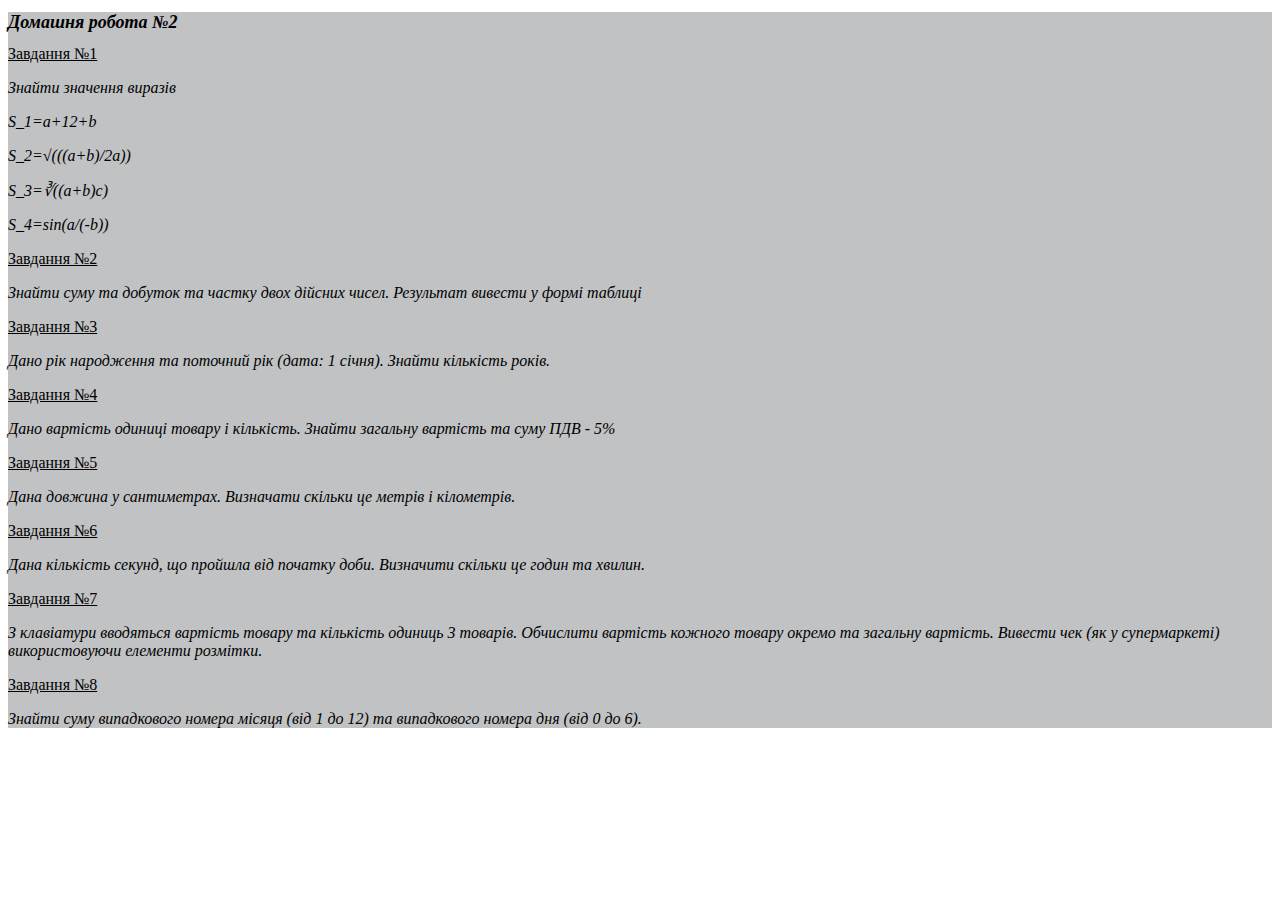
<file: Lesson2/index.html>
<!DOCTYPE html>
  <head>
    <meta charset="UTF-8" />
    <meta name="viewport" content="width=device-width, initial-scale=1.0" />
    <title>Lesson 2</title>
  </head>
  <link href="style.css" rel="stylesheet">
  <body>
    <main class="main">
      <h1 class="header">Домашня робота  №2</h1>
      <div>
        <a href="exercise1.html">Завдання №1</a>
        <p>Знайти значення виразів</p>
        <p>S_1=a+12+b</p>
        <p>S_2=√(((a+b)/2a))</p>
        <p>S_3=∛((a+b)c)</p>
        <p>S_4=sin⁡(a/(-b))</p>
      </div>
      <div>
        <a href="exercise2.html">Завдання №2</a>
        <p>
          Знайти суму та добуток та частку двох дійсних чисел. Результат вивести
          у формі таблиці
        </p>
      </div>
      <div>
        <a href="exercise3.html">Завдання №3</a>
        <p>
          Дано рік народження та поточний рік (дата: 1 січня). Знайти кількість
          років.
        </p>
      </div>
      <div>
        <a href="exercise4.html">Завдання №4</a>
        <p>
          Дано вартість одиниці товару і кількість. Знайти загальну вартість та
          суму ПДВ - 5%
        </p>
      </div>
      <div>
        <a href="exercise5.html">Завдання №5</a>
        <p>
          Дана довжина у сантиметрах. Визначати скільки це метрів і кілометрів.
        </p>
      </div>
      <div>
        <a href="exercise6.html">Завдання №6</a>
        <p>
          Данa кількість секунд, що пройшла від початку доби. Визначити скільки
          це годин та хвилин.
        </p>
      </div>
      <div>
        <a href="exercise7.html">Завдання №7</a>
        <p>
          З клавіатури вводяться вартість товару та кількість одиниць 3 товарів.
          Обчислити вартість кожного товару окремо та загальну вартість. Вивести
          чек (як у супермаркеті) використовуючи елементи розмітки.
        </p>
      </div>
      <div>
        <a href="exercise8.html">Завдання №8</a>
        <p>
          Знайти суму випадкового номера місяця (від 1 до 12) та випадкового
          номера дня (від 0 до 6).
        </p>
      </div>
    </main>
  </body>
</html>
</file>
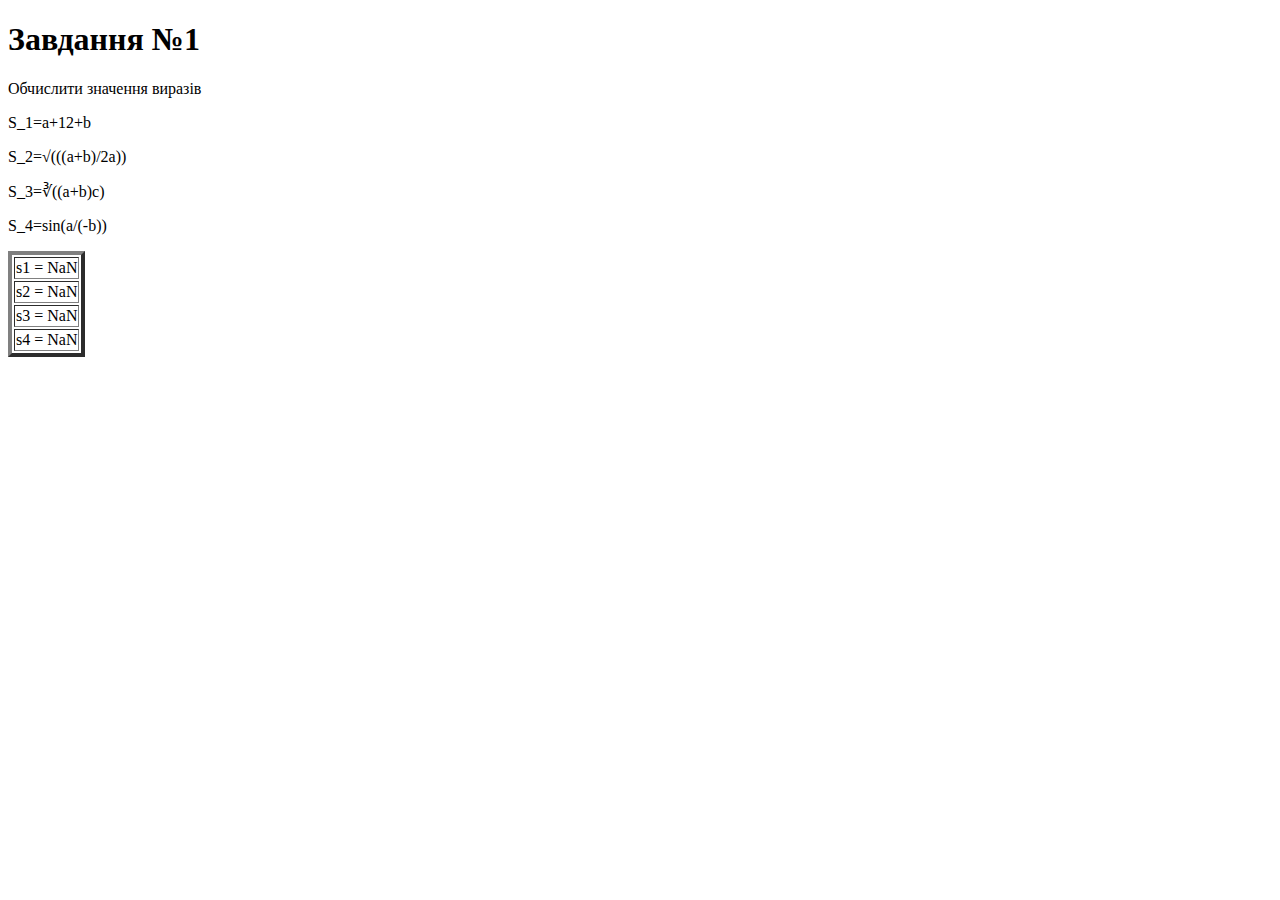
<file: Lesson2/exercise1.html>
<!DOCTYPE html>

<head>
   <meta charset="UTF-8">
	<meta http-equiv="X-UA-Compatible" content="IE=edge" />
   <meta name="viewport" content="width=device-width, initial-scale=1.0">
   <title>Exercise #1</title>
</head>

<body>
   <h1>Завдання №1</h1>
   <p>Обчислити значення виразів</p>
   
	<p>S_1=a+12+b</p>

   <p>S_2=√(((a+b)/2a))</p>
   
	<p>S_3=∛((a+b)c)</p>
   
	<p>S_4=sin⁡(a/(-b))</p>
   
   <script>
      let a = parseFloat(prompt('Введіть число A', '0'))
      let b = parseFloat(prompt('Введіть число B', '0'))
      let c = parseFloat(prompt('Введіть число C', '0'))

      let s1 = a + 12 + b
      let s2 = Math.sqrt((a + b) / (2 * a))
      let s3 = Math.cbrt(((a + b) * c))
      let s4 = Math.sin(a / (-b))


   document.write(`
    <table border="4px">
      <tr>
         <td>s1 = ${s1}</td>
      </tr>
      <tr>
         <td>s2 = ${s2}</td>
      </tr>
      <tr>
         <td>s3 = ${s3}</td>
      </tr>
      <tr>
         <td>s4 = ${s4}</td>
      </tr>
    </table>
      `)
   </script>
</body>


</html>
</file>
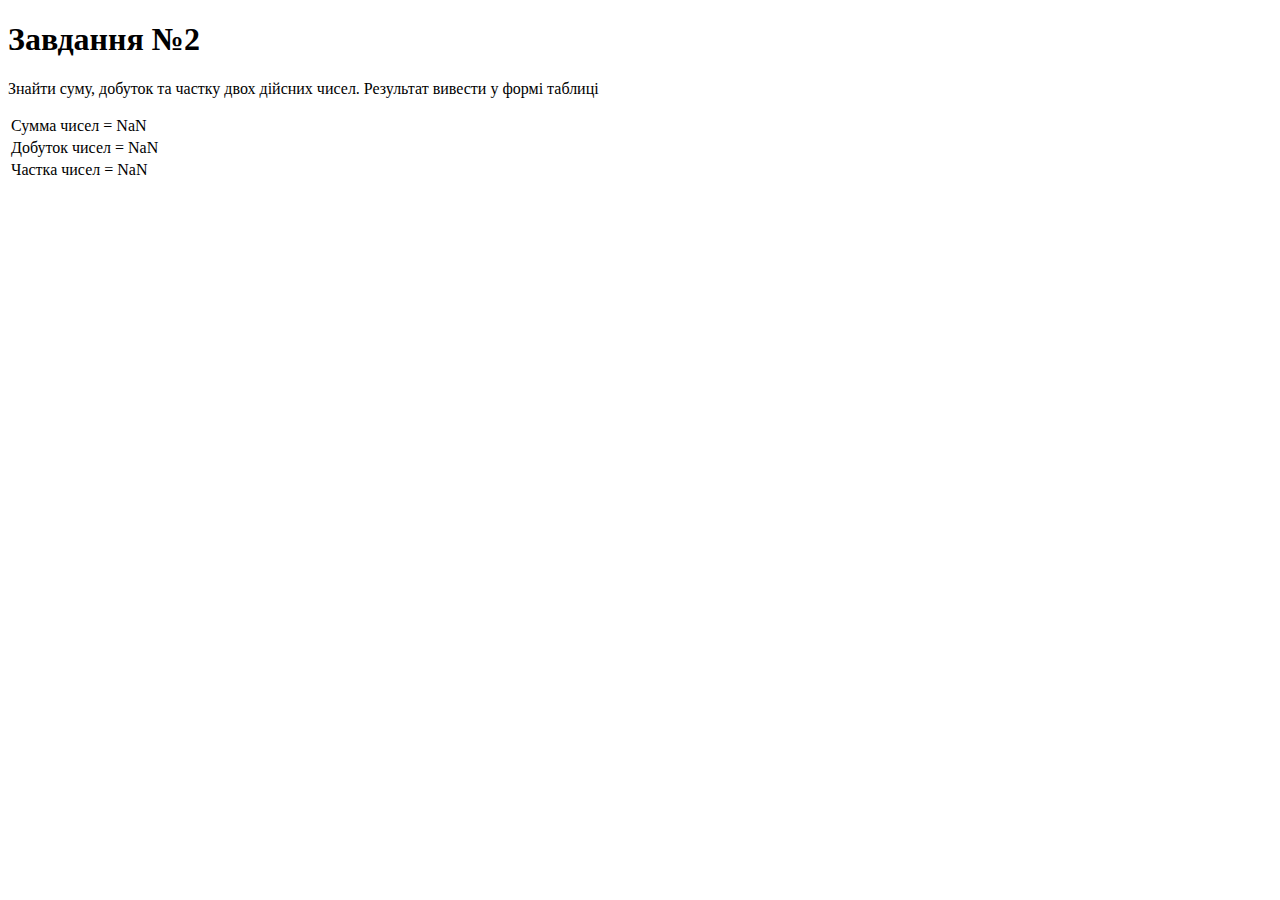
<file: Lesson2/exercise2.html>
<!DOCTYPE html>
<html lang="en">
  <head>
    <meta charset="UTF-8" />
    <meta http-equiv="X-UA-Compatible" content="IE=edge" />
    <meta name="viewport" content="width=device-width, initial-scale=1.0" />
    <title>Exercise2</title>
  </head>

  <body>
    <h1>Завдання №2</h1>
    <p>
      Знайти суму, добуток та частку двох дійсних чисел. Результат вивести у
      формі таблиці
    </p>

    <script>
      let firstRealNumber = parseFloat(prompt("Введіть перше дійсне число"));
      let secondRealNumber = parseFloat(prompt("Введіть друге дійсне число"));

      let sumRealNumbers = firstRealNumber + secondRealNumber;
      let multiplyRealNumbers = firstRealNumber * secondRealNumber;
      let fractionRealNumbers = firstRealNumber / secondRealNumber;

      document.write(`<table>
   <tr>
      <td>Сумма чисел = ${sumRealNumbers}</td>
   </tr>
   <tr>
      <td>Добуток чисел = ${multiplyRealNumbers}</td>
   </tr>
   <tr>
      <td>Частка чисел = ${fractionRealNumbers}</td>
   </tr>
   </table>`);
    </script>
  </body>
</html>
</file>
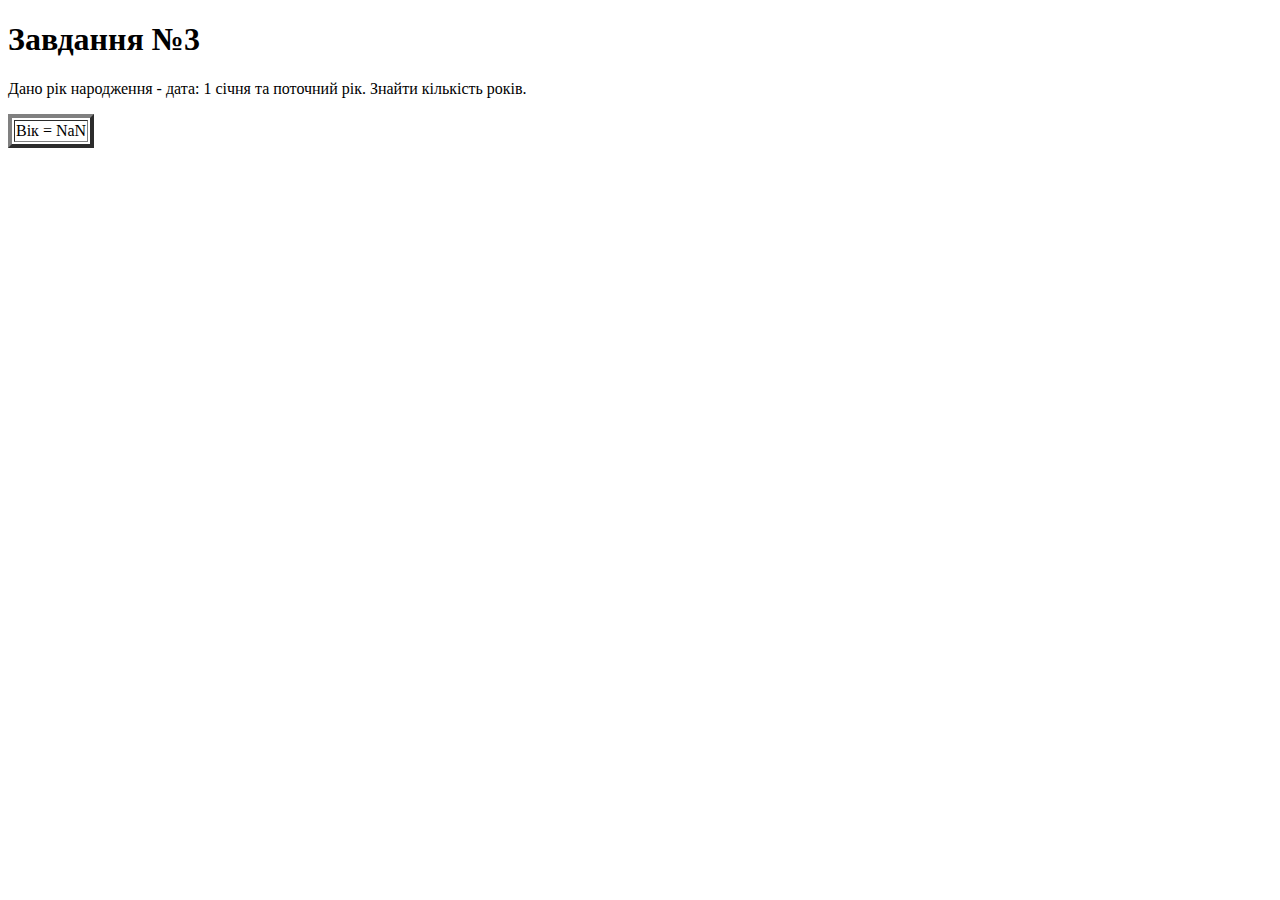
<file: Lesson2/exercise3.html>
<!DOCTYPE html>
<html lang="en">
  <head>
    <meta charset="UTF-8" />
    <meta http-equiv="X-UA-Compatible" content="IE=edge" />
    <meta name="viewport" content="width=device-width, initial-scale=1.0" />
    <title>Exercise #3</title>
  </head>

  <body>
    <h1>Завдання №3</h1>
    <p>
      Дано рік народження - дата: 1 січня та поточний рік. Знайти кількість
      років.
    </p>

    <script>
      let today = new Date();
      let year = today.getFullYear();

      let birthDate = parseInt(prompt("Введіть рік народження"));

      let age = year - birthDate;

      document.write(`
      <table border="4px">
         <tr>
            <td>Вік = ${age}</td>
         </tr>
      </table>
      `);
    </script>
  </body>
</html>
</file>
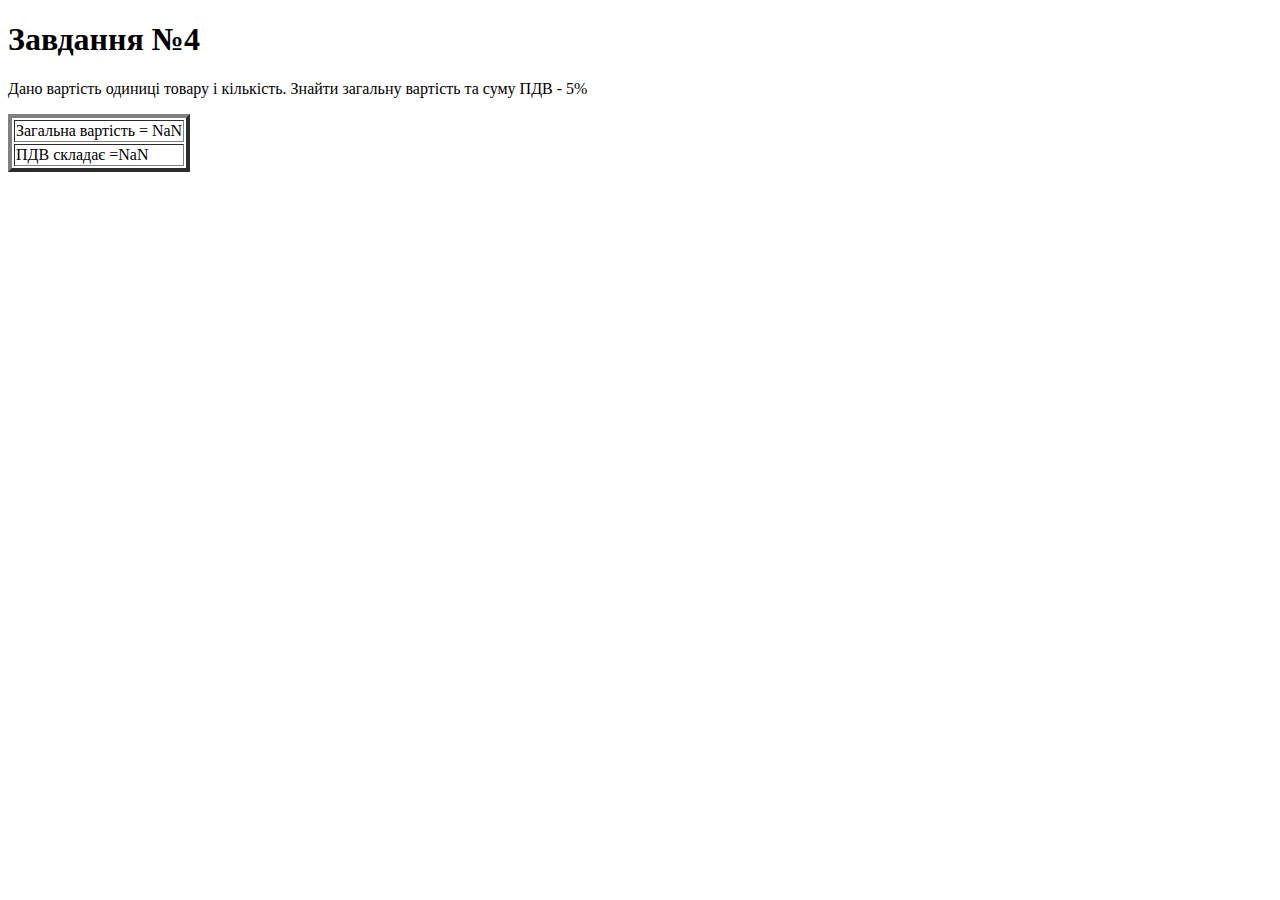
<file: Lesson2/exercise4.html>
<!DOCTYPE html>
<html lang="en">
  <head>
    <meta charset="UTF-8" />
    <meta http-equiv="X-UA-Compatible" content="IE=edge" />
    <meta name="viewport" content="width=device-width, initial-scale=1.0" />
    <title>Exercise #4</title>
  </head>

  <body>
    <h1>Завдання №4</h1>
    <p>
      Дано вартість одиниці товару і кількість. Знайти загальну вартість та суму
      ПДВ - 5%
    </p>

    <script>
      const tax = 0.05;
      let productValue = parseFloat(prompt("Введіть вартість товару"));
      let productQuantity = parseInt(prompt("Введіть кількість позицій"));

      let totalValue = productValue * productQuantity;
      let totalTax = totalValue * tax;

      document.write(`
    <table border="4px">
      <tr>
         <td>Загальна вартість = ${totalValue}</td>
      </tr>
      <tr>
         <td>ПДВ складає =${totalTax}</td>
      </tr>
   </table>
      `);
    </script>
  </body>
</html>
</file>
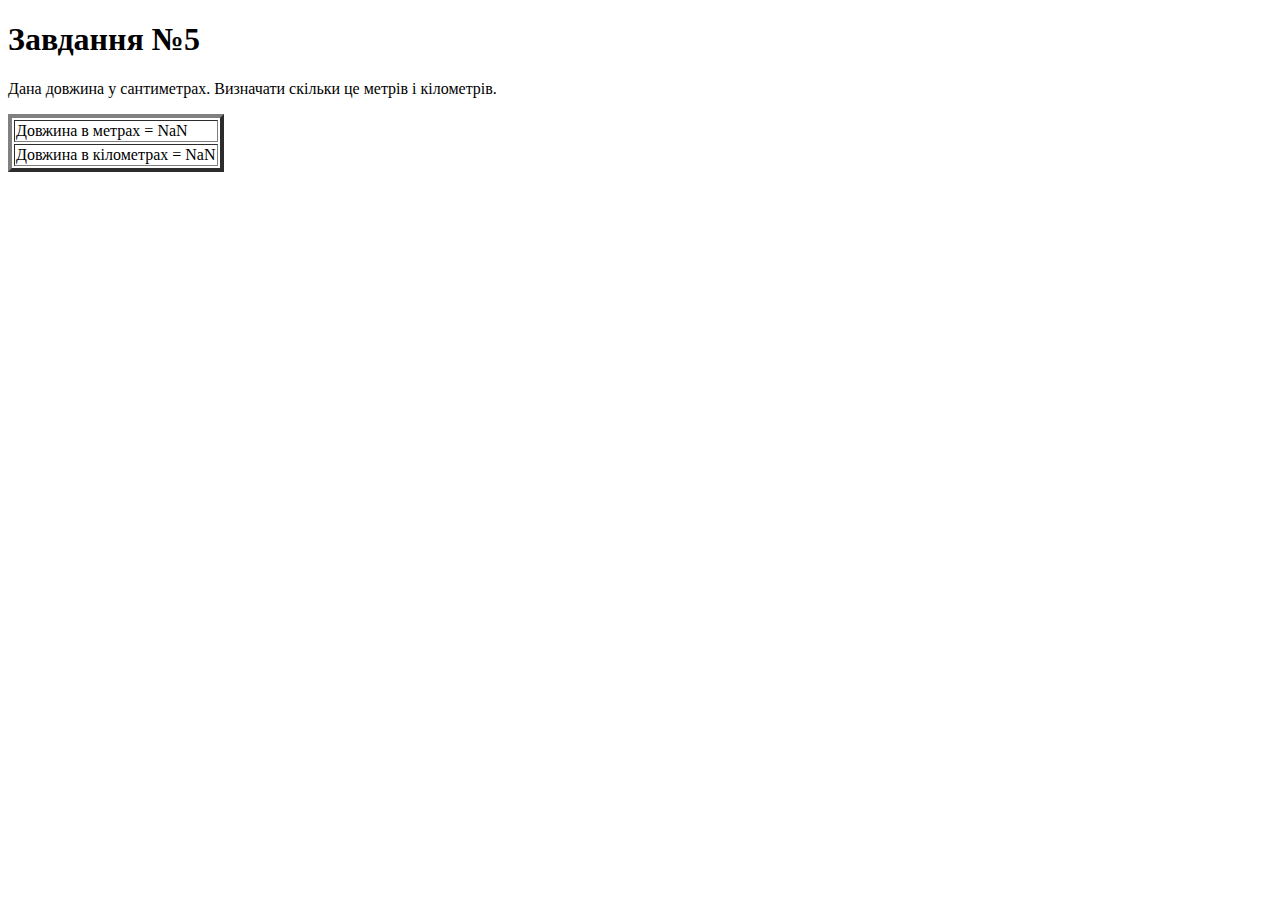
<file: Lesson2/exercise5.html>
<!DOCTYPE html>
<html lang="en">
  <head>
    <meta charset="UTF-8" />
    <meta http-equiv="X-UA-Compatible" content="IE=edge" />
    <meta name="viewport" content="width=device-width, initial-scale=1.0" />
    <title>Exercise #5</title>
  </head>
  <body>
    <h1>Завдання №5</h1>
    <p>Дана довжина у сантиметрах. Визначати скільки це метрів і кілометрів.</p>

    <script>
      const Cm_In_Kilometr = 100000;
      const Cm_In_Metr = 100;

      let lengthInCM = parseFloat(prompt("Введіть довжину в сантиметрах"));

      let lengthInMetr = lengthInCM / Cm_In_Metr;
      let lengthInKilometers = lengthInCM / Cm_In_Kilometr;

      document.write(`
      <table border="4px">
         <tr>
            <td>Довжина в метрах = ${lengthInMetr}</td>
         </tr>
         <tr>
            <td>Довжина в кілометрах = ${lengthInKilometers}</td>
         </tr>
      </table>
      `);
    </script>
  </body>
</html>
</file>
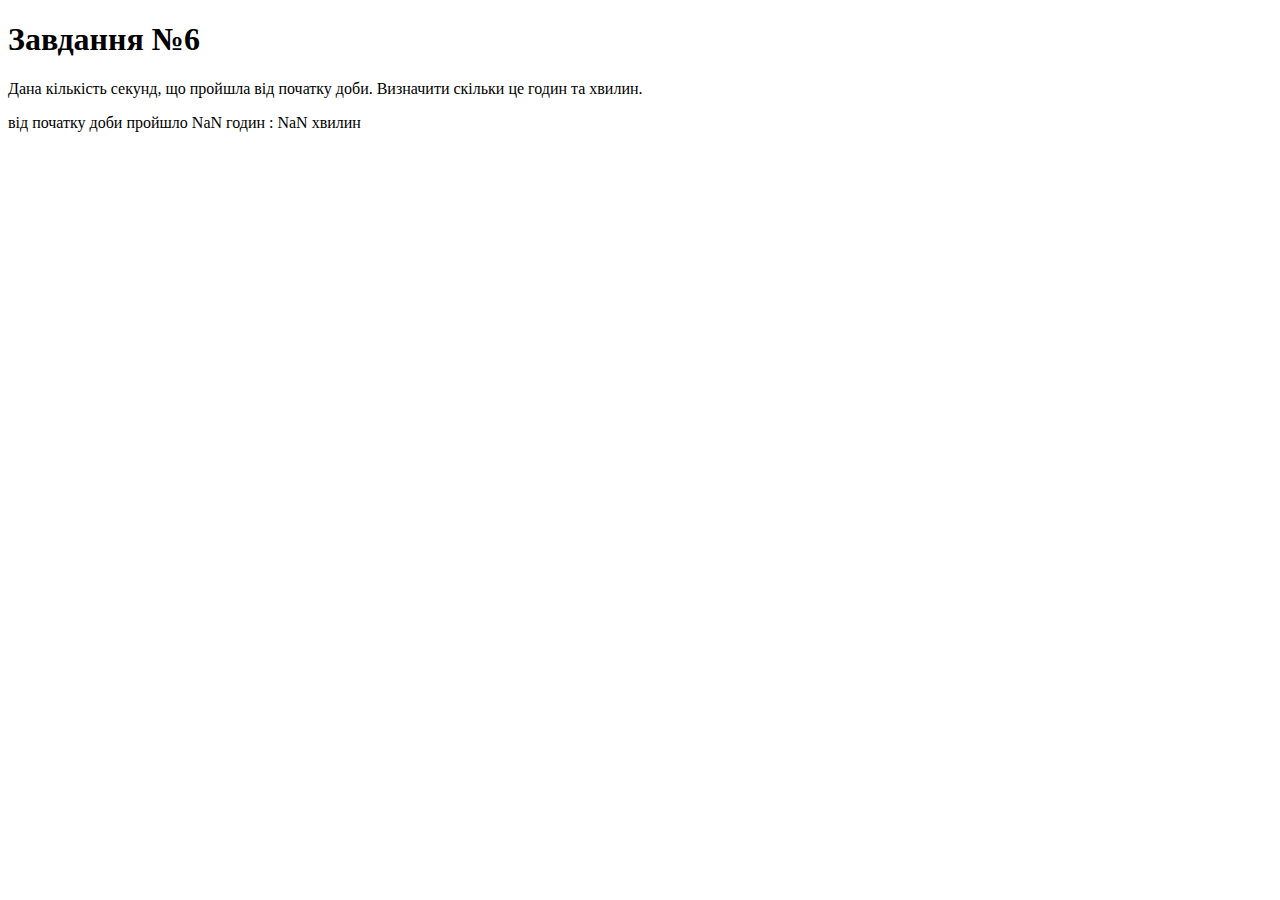
<file: Lesson2/exercise6.html>
<!DOCTYPE html>
<html lang="en">
  <head>
    <meta charset="UTF-8" />
    <meta http-equiv="X-UA-Compatible" content="IE=edge" />
    <meta name="viewport" content="width=device-width, initial-scale=1.0" />
    <title>Exercise #6</title>
  </head>

  <body>
    <h1>Завдання №6</h1>
    <p>
      Данa кількість секунд, що пройшла від початку доби. Визначити скільки це
      годин та хвилин.
    </p>

    <script>
      let seconds = parseInt(
        prompt("введіть кількість секунд від почтку доби", "")
      );
      let hours = Math.floor(seconds / 3600);
      let minutes = Math.floor((seconds % 3600) / 60);
      console.log(hours);
      document.write(
        `від початку доби пройшло ${hours} годин : ${minutes} хвилин`
      );
    </script>
  </body>
</html>
</file>
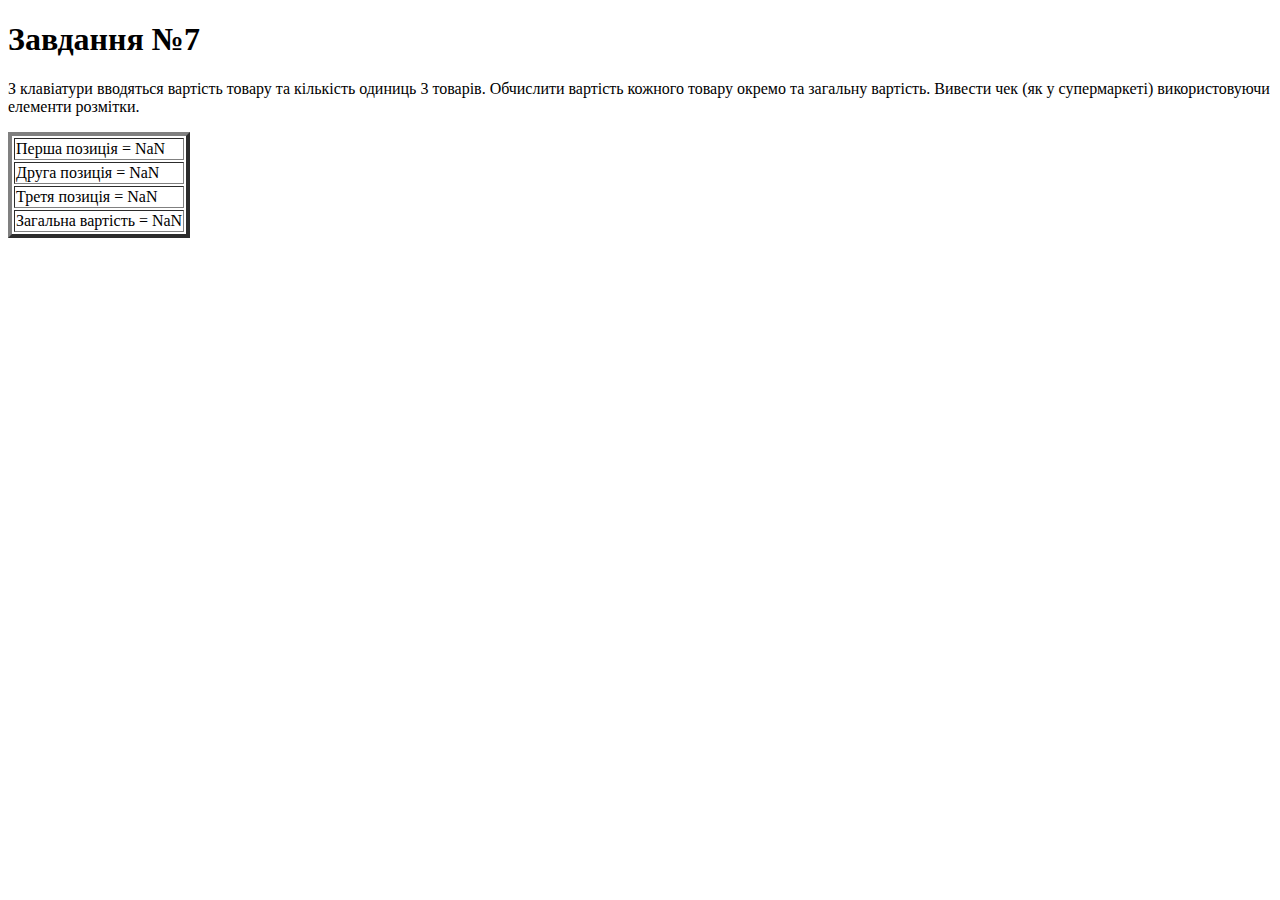
<file: Lesson2/exercise7.html>
<!DOCTYPE html>
<html lang="en">
  <head>
    <meta charset="UTF-8" />
    <meta http-equiv="X-UA-Compatible" content="IE=edge" />
    <meta name="viewport" content="width=device-width, initial-scale=1.0" />
    <title>Exercise #7</title>
  </head>
  <body>
    <h1>Завдання №7</h1>
    <p>
      З клавіатури вводяться вартість товару та кількість одиниць 3 товарів.
      Обчислити вартість кожного товару окремо та загальну вартість. Вивести чек
      (як у супермаркеті) використовуючи елементи розмітки.
    </p>

    <script>
      let firstPrice = parseFloat(prompt("Введіть вартість товару"));
      let firstQuantity = parseInt(prompt("Введіть кількість позицій"));

      let secondPrice = parseFloat(prompt("Введіть вартість товару"));
      let secondQuantity = parseInt(prompt("Введіть кількість позицій"));

      let thirdPrice = parseFloat(prompt("Введіть вартість товару"));
      let thirdQuantity = parseInt(prompt("Введіть кількість позицій"));

      let firstValue = firstPrice * firstQuantity;
      let secondValue = secondPrice * secondQuantity;
      let thirdValue = thirdPrice * thirdQuantity;

      totalValue = firstValue + secondValue + thirdValue;

      document.write(`
      <table border="4px">
         <tr>
            <td>Перша позиція = ${firstValue}</td>
         </tr>
         <tr>
            <td>Друга позиція = ${secondValue}</td>
         </tr>
         <tr>
            <td>Третя позиція = ${thirdValue}</td>
         </tr>
         <tr>
            <td>Загальна вартість = ${totalValue}</td>
         </tr>
      </table>
      `);
    </script>
  </body>
</html>
</file>
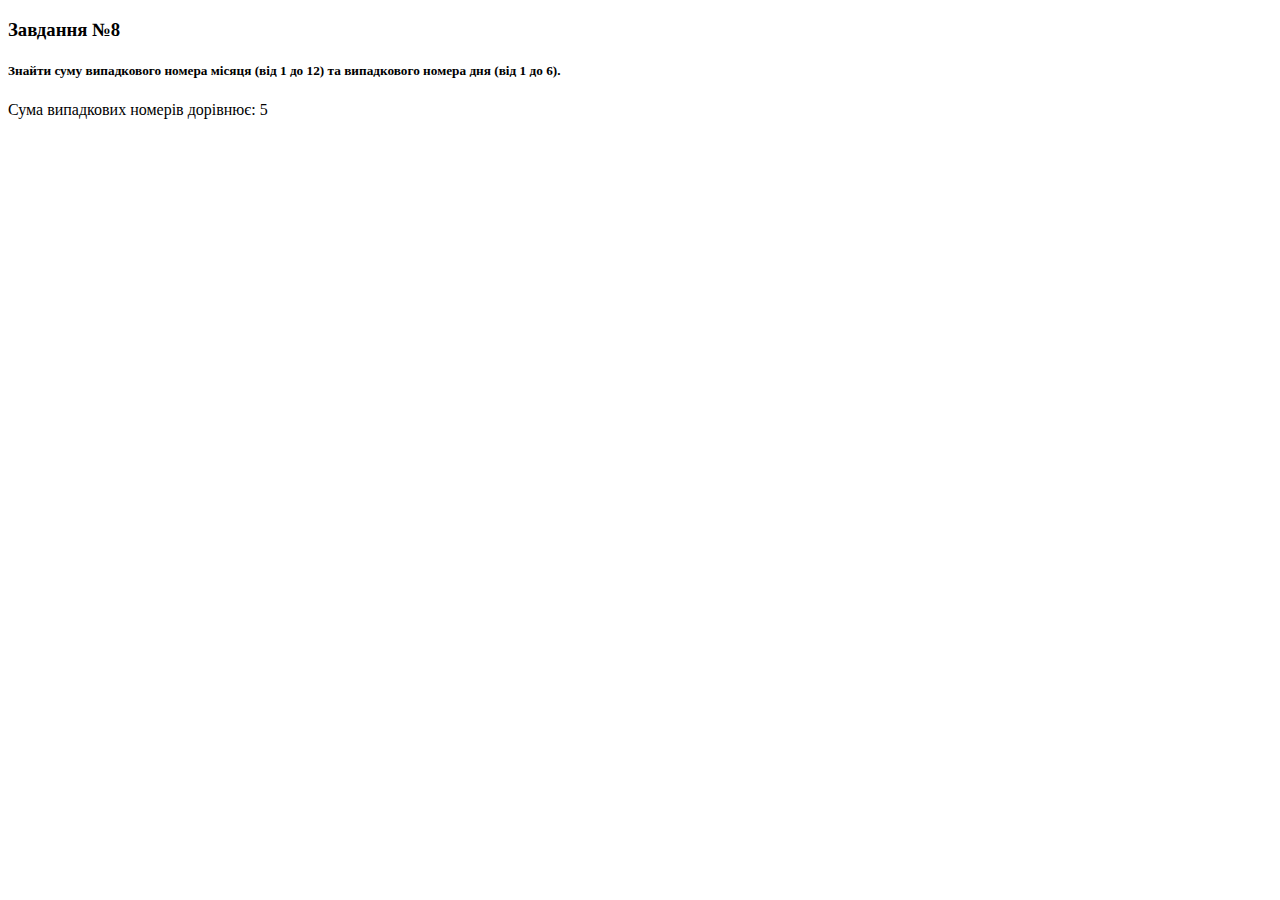
<file: Lesson2/exercise8.html>
<!DOCTYPE html>
<html lang="en">
  <head>
    <meta charset="UTF-8" />
    <meta http-equiv="X-UA-Compatible" content="IE=edge" />
    <meta name="viewport" content="width=device-width, initial-scale=1.0" />
    <title>Exercise #8</title>
  </head>
  <body>
    <h3>Завдання №8</h3>
    <h5>
      Знайти суму випадкового номера місяця (від 1 до 12) та випадкового номера
      дня (від 1 до 6).
    </h5>
    <script>
      const MinMonth = 1,
        MaxMonth = 12;
      const MinDay = 1,
        MaxDay = 6;
      let RandomCalculation =
        Math.floor(MinMonth + Math.random() * (MaxMonth + 1 - MinMonth)) +
        Math.floor(MinDay + Math.random() * (MaxDay + 1 - MinDay));
      console.log(RandomCalculation);
      document.write(`Сума випадкових номерів дорівнює: ${RandomCalculation}`);
    </script>
  </body>
</html>
</file>
<file: Lesson2/style.css>
.main {
  background-color: rgb(192, 194, 196);
}

.header {
  font-style: italic;
  font-size: large;
}

a {
  color: black;
}

a:visited {
  color: blueviolet;
}

a:hover {
  color: red;
}

p {
  font-style: italic;
}
</file>
